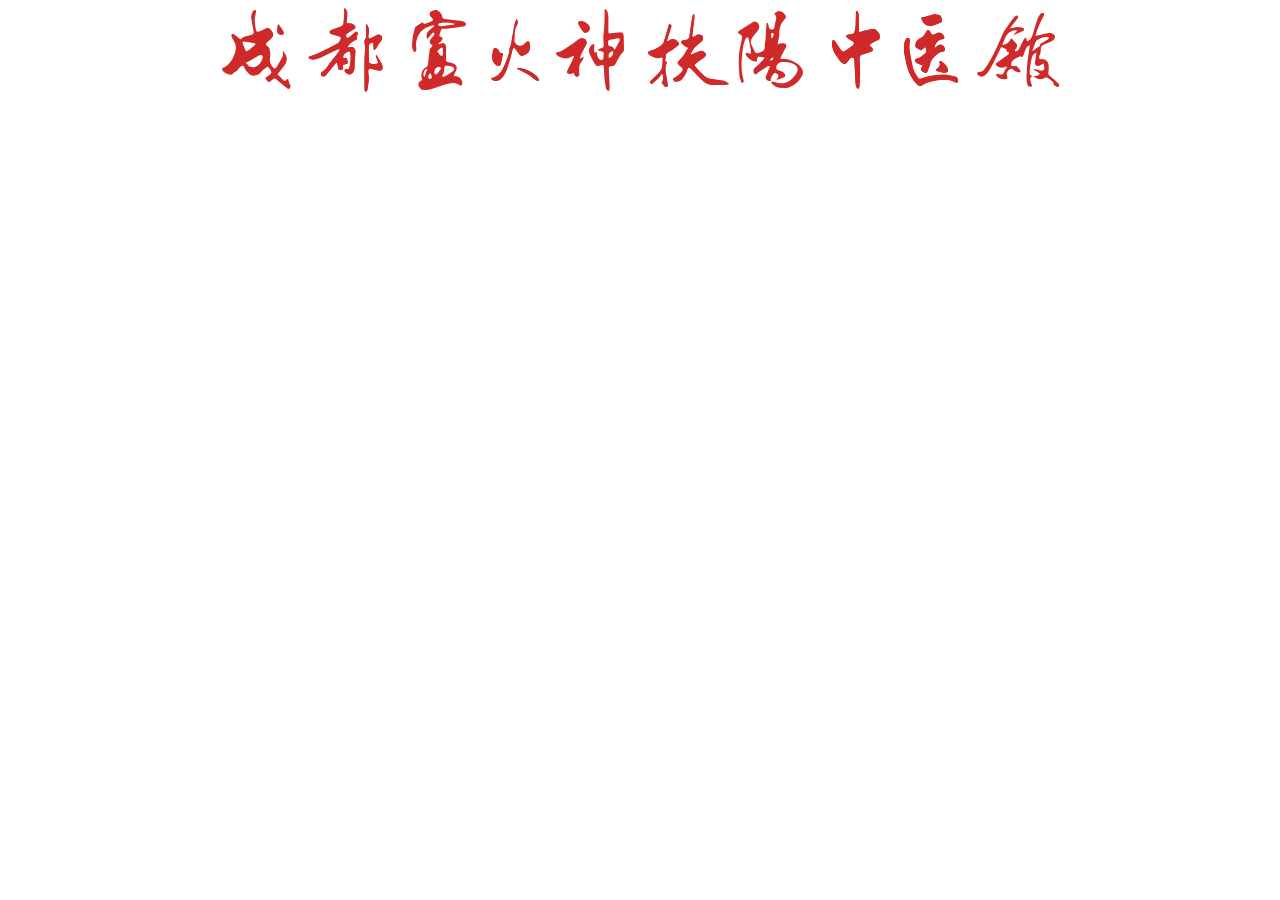
<file: src/main/resources/static/static/print.html>
<!DOCTYPE html>
<html lang="en">
<head>
	<meta charset="UTF-8">
	<title>Document</title>
	<style>
		.title-wrapper{
			text-align: center;
		}
	</style>
</head>
<body>
	<div class="print-container">
		<div class="title-wrapper">
			<img src="./title.png" alt="">
		</div>
		<div class="content-wrapper">
			
		</div>
	</div>
</body>
</html>
</file>
